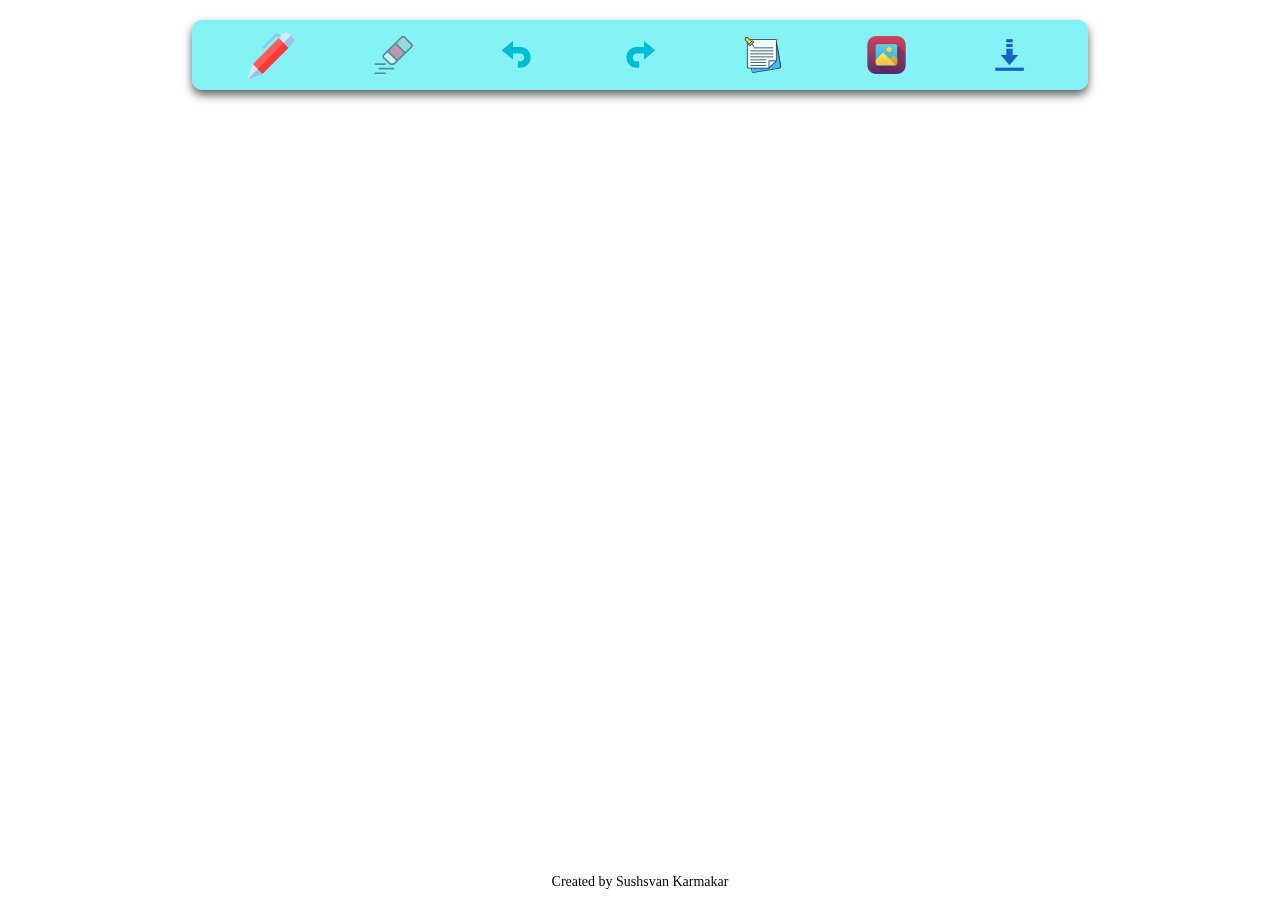
<file: index-main.html>
<!DOCTYPE html>
<html lang="en">

<head>
	<meta charset="UTF-8" />
	<meta http-equiv="X-UA-Compatible" content="IE=edge" />
	<meta name="viewport" content="width=device-width, initial-scale=1.0" />
	<title>Let's Draw</title>
	<link rel="stylesheet" href="style.css" /> </head>

<body>
	<div class="tools-container">
		<div class="tools-content">
			<div class="tool active-tool" id="pen"> <img src="./icons/pen.svg" alt="" />
				<div class="tool-options hide">
					<div class="pen-size">
						<input type="range" id="pensize" value="1" min="1" max="40" /> </div>
					<div class="pen-colors">
						<div class="black"></div>
						<div class="yellow"></div>
						<div class="blue"></div>
						<div class="green"></div>
						<div class="red"></div>
					</div>
				</div>
			</div>
			<div class="tool fade" id="eraser"> <img src="./icons/eraser.svg" alt="" />
				<div class="tool-options hide">
					<div class="eraser-size">
						<input type="range" id="erasersize" value="1" min="1" max="40" /> </div>
				</div>
			</div>
			<div class="tool" id="undo"> <img src="./icons/undo.svg" alt="" /> </div>
			<div class="tool" id="redo"> <img src="./icons/redo.svg" alt="" /> </div>
			<div class="tool" id="sticky"> <img src="./icons/sticky.svg" alt="" /> </div>
			<div class="tool" id="photo"> <img src="./icons/pic.svg" alt="" />
				<input type="file" class="hide" name="" id="photo-upload" /> </div>
			<div class="tool" id="download"> <img src="./icons/download.svg" alt="" /> </div>
		</div>
	</div>
	<div class="drawing-container">
		<canvas id="canvas"></canvas>
	</div>
	<footer>
      <p>
        Created by <i class="fa fa-heart"></i>
        <a target="_blank" href="https://github.com/Sushavan20" tRGET="blank">Sushsvan Karmakar</a
        >
      </p>
    </footer>
	<script src="script.js"></script>
</body>

</html>
</file>
<file: style.css>
* {
  box-sizing: border-box;
  margin: 0;
  padding: 0;
}

body {
  overflow: hidden;
}

.tools-container {
  height: 100px;
  display: flex;
  justify-content: center;
  align-items: center;
}

.tools-content {
  height: 70%;
  width: 70%;
  display: flex;
  justify-content: space-evenly;
  align-items: center;
  background: rgba(67, 237, 240, 0.652);
  border-radius: 10px;
  transform: translateY(5px);
  box-shadow: 0 5px 10px #191d1db3;
}

.tool {
  height: 55%;
  width: 10%;
  position: relative;
}

.tool img {
  height: 100%;
  width: 100%;
}

.sticky {
  position: absolute;
  top: 200px;
  left: 300px;
  height: 200px;
  width: 250px;
}

.sticky-header {
  height: 13%;
  background: lightcyan;
  display: flex;
  justify-content: flex-end;
  align-items: center;
}

.sticky-header div {
  height: 70%;
  width: 7%;
  margin-right: 10px;
  border-radius: 50px;
}

.minimize {
  background: lightskyblue;
}

.close {
  background: lightcoral;
}

.sticky-content {
  height: 87%;
  border-bottom-right-radius: 20px;
  background: lightsteelblue;
  outline: none;
  padding: 10px;
}

.sticky-image-div {
  height: 87%;
}

.sticky-image {
  height: 100%;
  width: 100%;
  object-fit: cover;
}

.active-tool {
    transform: scale(1.2);
}

.fade {
  opacity: 0.5;
}

.tool-options {
  height: 100px;
  width: 100px;
  position: absolute;
  /* background: aquamarine; */
  top: 60px;
  display: flex;
  border-radius: 10px;
  flex-direction: column;
  justify-content: space-evenly;
  padding: 2px;
  background: aliceblue;
}

.hide {
  display: none;
}

.pen-size input {
  width: 100%;
}

.eraser-size input {
  width: 100%;
}

.pen-colors {
  display: flex;
  justify-content: space-evenly;
  width: 100%;
}

.pen-colors div {
  height: 15px;
  width: 14px;
  border-radius: 50px;
}

.black {
  background: black;
}

.yellow {
  background: yellow;
}

.blue {
  background: blue;
}

.green {
  background: green;
}

.red {
  background: red;
}

footer {
  background-color: var(--black);
  color: var(--white);
  font-size: 14px;
  bottom: 0;
  position: fixed;
  left: 0;
  right: 0;
  text-align: center;
}

footer p {
  margin: 10px 0;
}

footer a {
  color: var(--gray-clr);
  text-decoration: none;
}

footer i {
  color: red;
}
</file>
